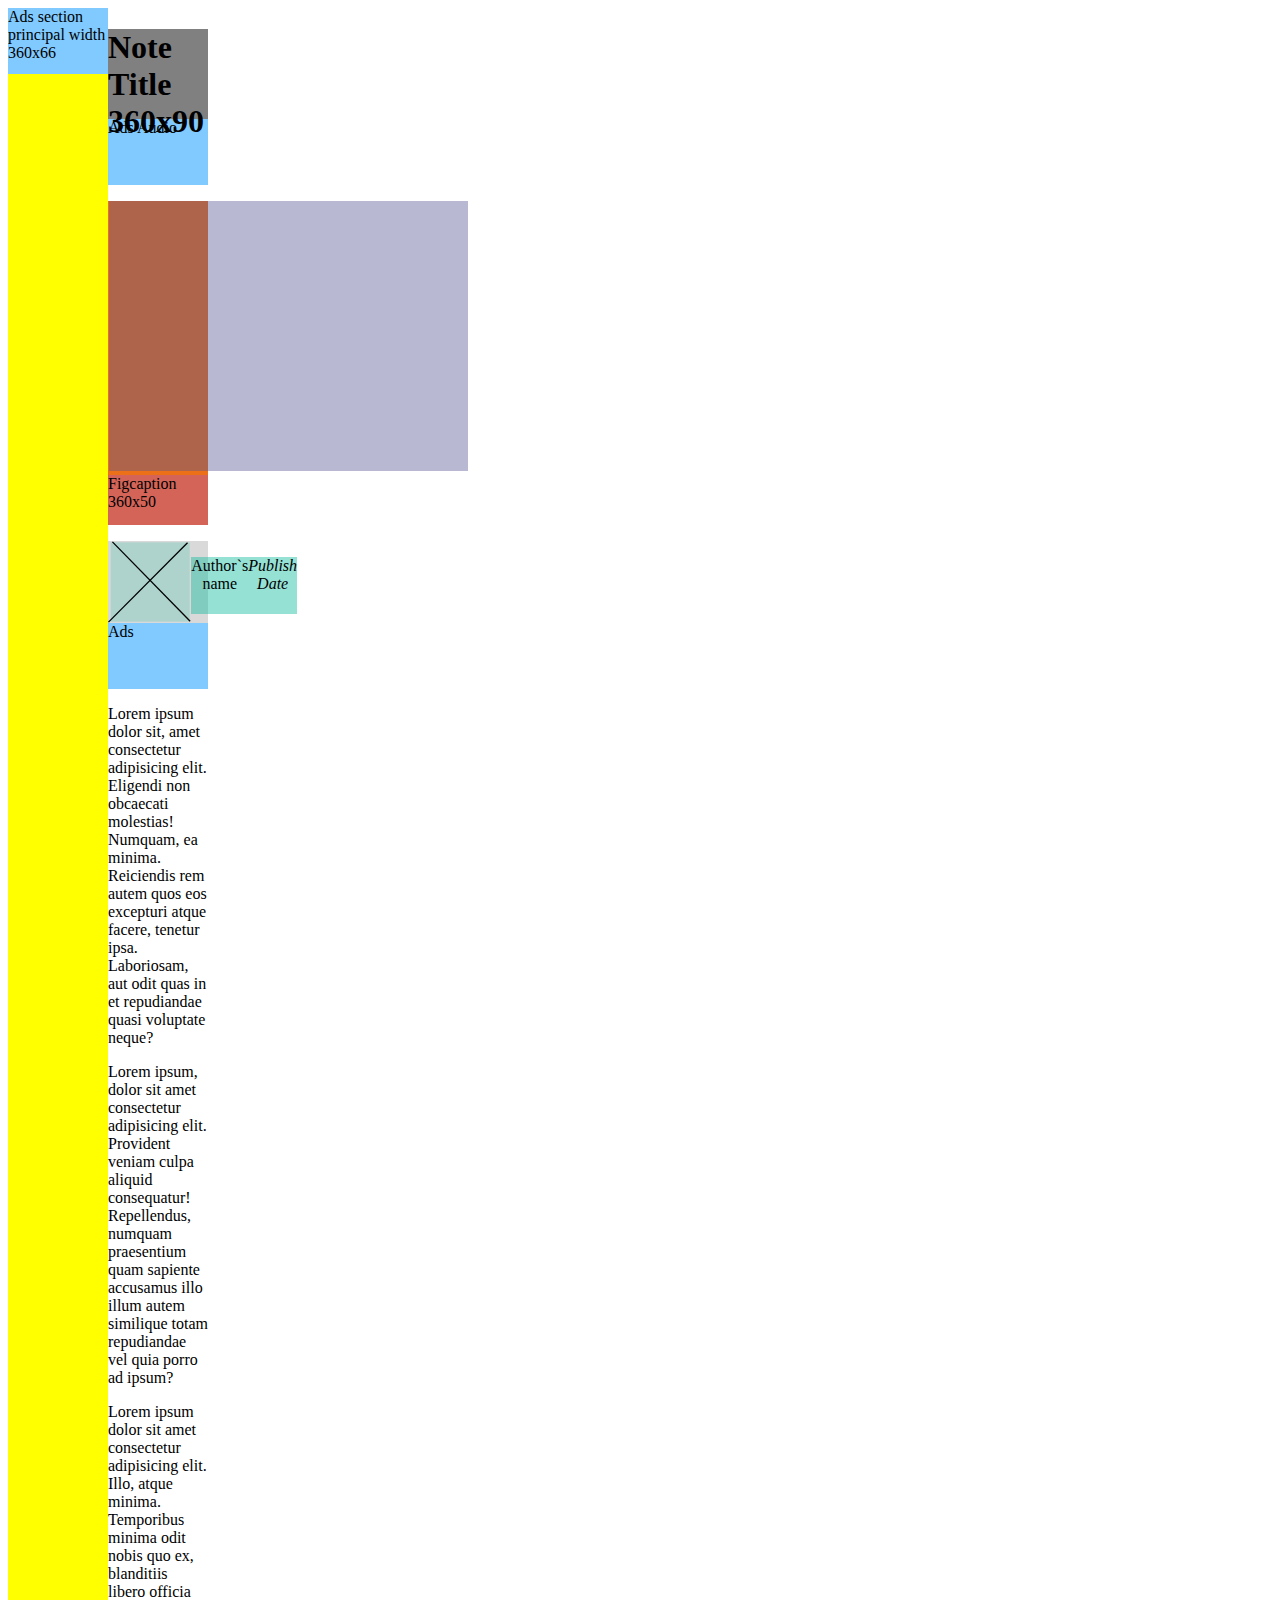
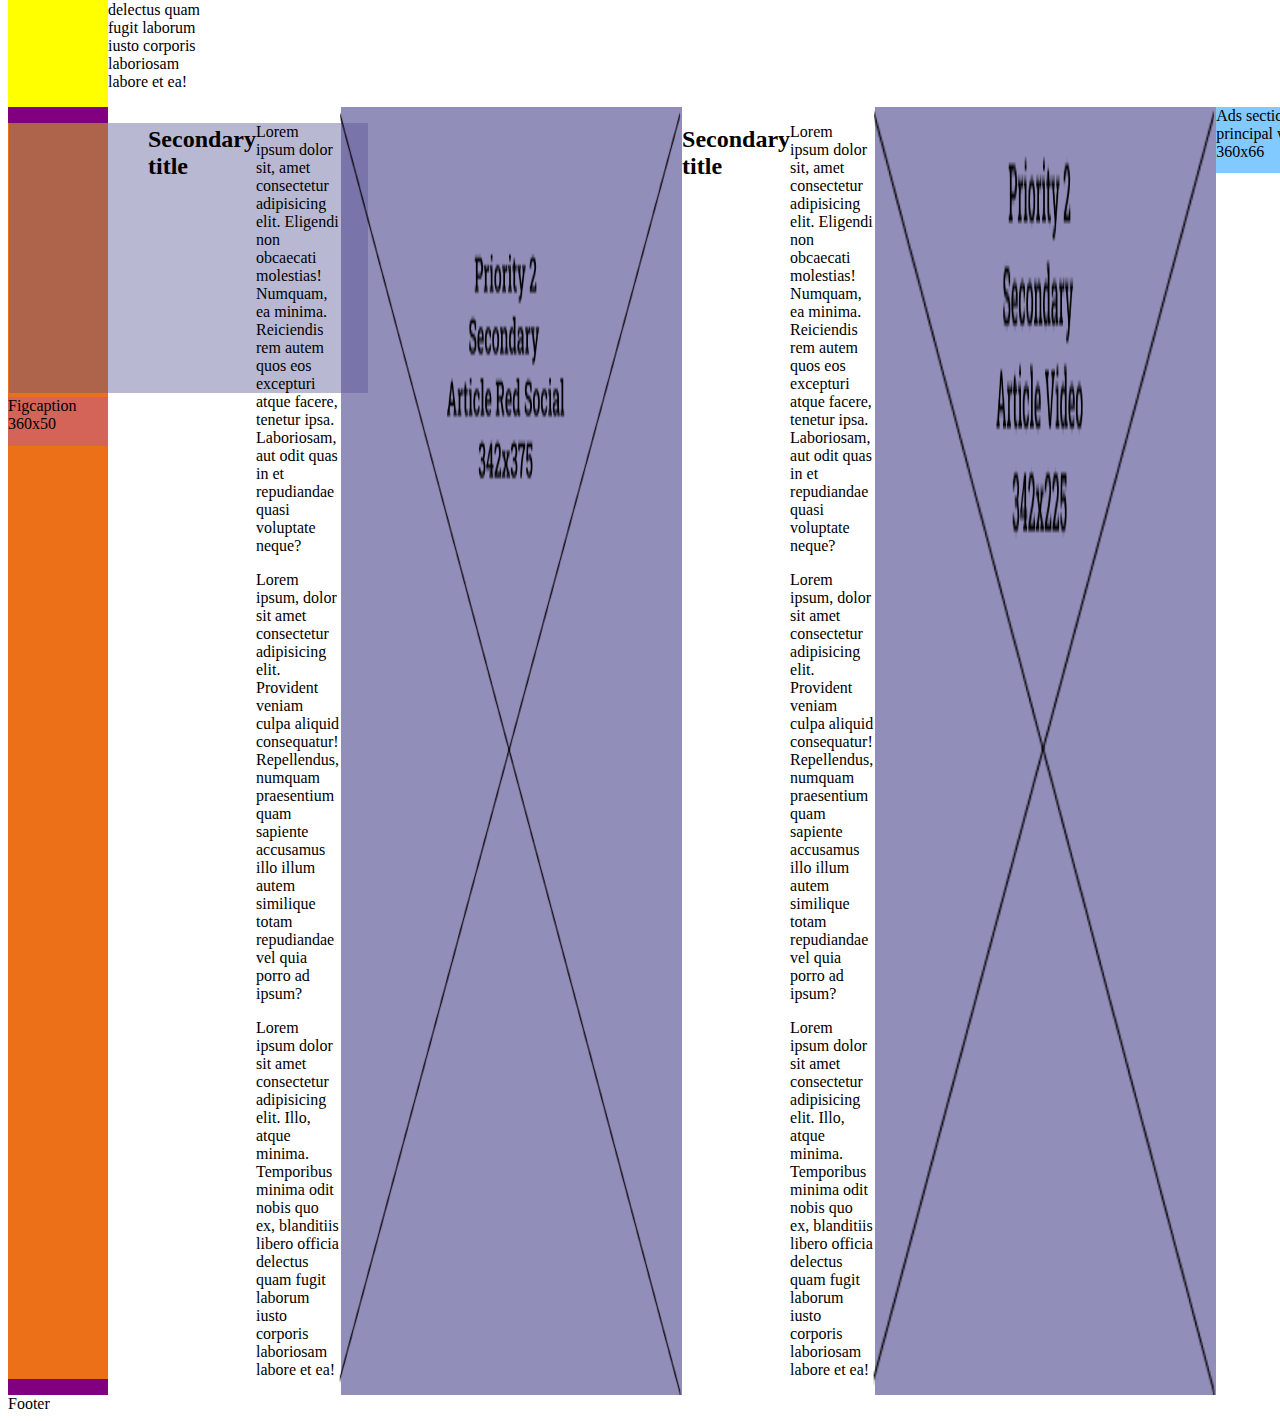
<file: mobileActitud.html>
<!DOCTYPE html>
<html lang="es">
<head>
    <meta charset="UTF-8"/>
    <meta name="viewport" content="width=device-width, initial-scale=1.0"/>
    <style> @import url('https://fonts.googleapis.com/css2?family=Roboto:ital,wght@0,300;0,700;1,400;1,500;1,900&display=swap');</style>
    <title>Actitudfem</title>
    <link
rel="stylesheet"
href="/mobileActitud.css"
media="only screen and (min-width: 320px)"
/>

<link
rel="stylesheet"
href="/tablet.css"
media="only screen and (min-width: 768px)"
/>

<link
rel="stylesheet"
href="/desktop.css"
media="only screen and (min-width: 1024px)"
/>

</head>
<body>
    <section class="section__principal priority"> 
        <div class="ads">Ads section principal width 360x66</div>
        <article class="article__principal">
            <div class="title__principal-note">
                <h1 >Note Title 360x90</h1>
            </div>
            <div class="ads">Ads Audio</div>
            <figure class="figure__principal">
                <img class="img__principal"src="public/images/principal-img.png" alt="Principal IMG"/>
                <figcaption class="figcaption__img-principal">Figcaption 360x50</figcaption>
            </figure>
            <div class="signature">
                <img src="public/images/author-id.svg" alt="author"/>
                <p class="author">Author`s name</p>
                <p class="publish-date">Publish Date</p>
            </div>
            <div class="ads">Ads</div>
            <div class="text__note">
                <p>Lorem ipsum dolor sit, amet consectetur adipisicing elit. Eligendi non obcaecati molestias! Numquam, ea minima. Reiciendis rem autem quos eos excepturi atque facere, tenetur ipsa. Laboriosam, aut odit quas in et repudiandae quasi voluptate neque?</p>
                <p>Lorem ipsum, dolor sit amet consectetur adipisicing elit. Provident veniam culpa aliquid consequatur! Repellendus, numquam praesentium quam sapiente accusamus illo illum autem similique totam repudiandae vel quia porro ad ipsum?</p>
                <p>Lorem ipsum dolor sit amet consectetur adipisicing elit. Illo, atque minima. Temporibus minima odit nobis quo ex, blanditiis libero officia delectus quam fugit laborum iusto corporis laboriosam labore et ea!</p>
            </div>
            
        </article>
    </section>
    <section class="section__principal secondary">
        <figure class="figure__principal">
            <img class="img__principal"src="public/images/principal-img.png" alt="Principal IMG"/>
            <figcaption class="figcaption__img-principal">Figcaption 360x50</figcaption>
        </figure>
        <div class="title__secondary-note">
            <h2>Secondary title</h2>
        </div>
        <div class="text__note">
            <p>Lorem ipsum dolor sit, amet consectetur adipisicing elit. Eligendi non obcaecati molestias! Numquam, ea minima. Reiciendis rem autem quos eos excepturi atque facere, tenetur ipsa. Laboriosam, aut odit quas in et repudiandae quasi voluptate neque?</p>
            <p>Lorem ipsum, dolor sit amet consectetur adipisicing elit. Provident veniam culpa aliquid consequatur! Repellendus, numquam praesentium quam sapiente accusamus illo illum autem similique totam repudiandae vel quia porro ad ipsum?</p>
            <p>Lorem ipsum dolor sit amet consectetur adipisicing elit. Illo, atque minima. Temporibus minima odit nobis quo ex, blanditiis libero officia delectus quam fugit laborum iusto corporis laboriosam labore et ea!</p>
        </div>
            <img src="./public/images/article-red-social.png" alt="Imagen de publicacion en red social"/>
        
            <div class="title__secondary-note">
                <h2>Secondary title</h2>
            </div>
            <div class="text__note">
                <p>Lorem ipsum dolor sit, amet consectetur adipisicing elit. Eligendi non obcaecati molestias! Numquam, ea minima. Reiciendis rem autem quos eos excepturi atque facere, tenetur ipsa. Laboriosam, aut odit quas in et repudiandae quasi voluptate neque?</p>
                <p>Lorem ipsum, dolor sit amet consectetur adipisicing elit. Provident veniam culpa aliquid consequatur! Repellendus, numquam praesentium quam sapiente accusamus illo illum autem similique totam repudiandae vel quia porro ad ipsum?</p>
                <p>Lorem ipsum dolor sit amet consectetur adipisicing elit. Illo, atque minima. Temporibus minima odit nobis quo ex, blanditiis libero officia delectus quam fugit laborum iusto corporis laboriosam labore et ea!</p>
            </div>
            <img src="./public/images/article-video.png" alt="">
            <div class="ads">Ads section principal width 360x66</div>
            <div class="title__secondary-note">
                <h2>Secondary title</h2>
                <a href="">Additional notes. Lorem, ipsum dolor sit amet consectetur adipisicing elit. Atque, eius.</a>
                <br>
                <a href="">Additional notes. Lorem, ipsum dolor sit amet consectetur adipisicing elit. Atque, eius.</a>
                <br>
                <a href="">Additional notes. Lorem, ipsum dolor sit amet consectetur adipisicing elit. Atque, eius.</a>
            </div>
    </section>
    <footer>
        Footer
    </footer>

</body>
</html>
</file>
<file: mobileActitud.css>
@font-face {
    font-family: "Roboto-Black";
    src: url("/Roboto/Roboto-Black.woff") format(.woff);
    font-display:swap;
  }
  @font-face {
    font-family: "Roboto-BoldItalic";
    src: url("/Roboto/Roboto-BoldItalic.woff") format(.woff);
    font-display:swap;
  }
.section__principal{
 width:360px;
 height: auto;
 display: flex;
 flex-direction: column;
 }
.priority{
    background-color: aqua;
}
.secondary{
    background-color: rgb(209, 227, 160); 
   
   }

.ads{
width: 100%;
height: 66px;
flex-shrink: 0;
background: #80CAFF;
}


.article__principal{
width: 100%;
}

.title__principal-note{
    width: 100%;
    height: 90px;
    margin-left: 0;
    background-color: gray ;
    font-family: "Roboto-Black";
}

.figure__principal{
    width: 100%;
    height: auto;
    background-color: #ec7018;
    margin-inline-start: 0px;
}



.figcaption__img-principal{
    width: 100%;
    height: 49.097px;
    background-color: rgba(151, 71, 255, 0.28);
}

.signature{
    display: flex;
    justify-content: space-evenly;
    text-align: center;
    width: 100%;
    height: 82px;
    background-color: #D9D9D9;
}
.author{
    background-color: #17BFA375;
    width: 70px;
    height: 57px;
}

.publish-date{
background-color: #17BFA375;
width: 149px;
height: 57px;
font-family:"Roboto-BlackItalic";
}


/* 
@media screen and (min-width:480px){
    .section__principal{
        background-color: pink;
        width:50%;
 height: auto;
    } 

    .ads__principal{
width: 60vw;
height: 66px;
flex-shrink: 0;
background: #ec7018;
}
} */
</file>
<file: tablet.css>
.section__principal{
 width:100;
 height: auto;
 display: flex;
 flex-direction: column;
 }
.priority{
    background-color: rgb(242, 80, 4);
}
.secondary{
    background-color: rgb(209, 227, 160); 
   
   }

.ads{
width: 100%;
height: 66px;
flex-shrink: 0;
background: #80CAFF;
}


.article__principal{
width: 100%;
}

.title__principal-note{
    width: 100%;
    height: 90px;
    margin-left: 0;
    background-color: gray ; 
}

.figure__principal{
    width: 100%;
    height: auto;
    background-color: #ec7018;
    margin-inline-start: 0px;
}



.figcaption__img-principal{
    width: 100%;
    height: 49.097px;
    background-color: rgba(151, 71, 255, 0.28);
}

.signature{
    display: flex;
    justify-content: space-evenly;
    text-align: center;
    width: 100%;
    height: 82px;
    background-color: #D9D9D9;
}
.author{
    background-color: #17BFA375;
    width: 70px;
    height: 57px;
}

.publish-date{
background-color: #17BFA375;
width: 149px;
height: 57px;
font-style: italic;
}


/* 
@media screen and (min-width:480px){
    .section__principal{
        background-color: pink;
        width:50%;
 height: auto;
    } 

    .ads__principal{
width: 60vw;
height: 66px;
flex-shrink: 0;
background: #ec7018;
}
}
</file>
<file: desktop.css>
.section__principal {
  width: 100px;
  height: auto;
  display: flex;
  flex-direction:row;
  background-color:purple ;
}

.priority {
  background-color: yellow;
}
</file>
